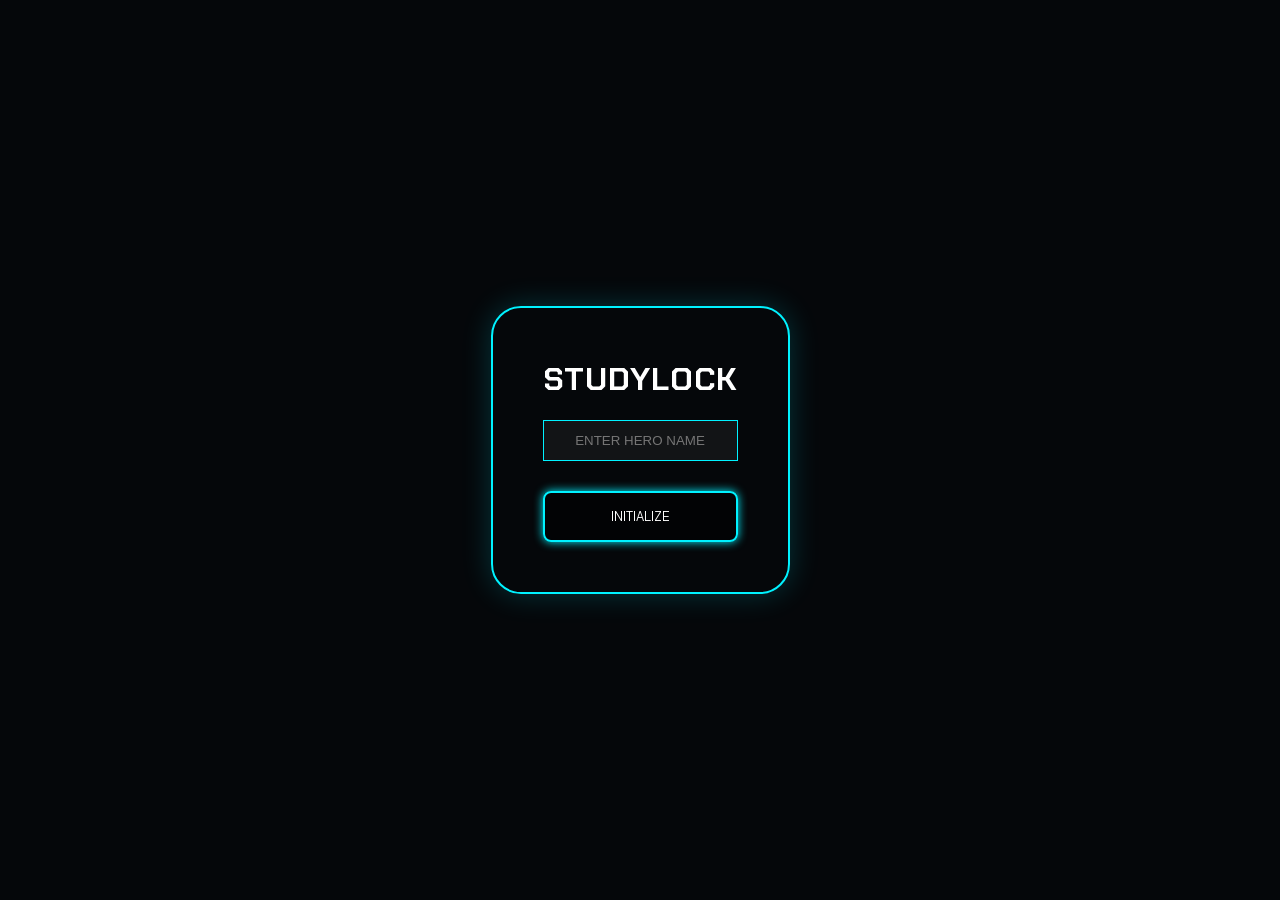
<file: index.html>
<!DOCTYPE html>
<html lang="en">
<head>
    <meta charset="UTF-8">
    <meta name="viewport" content="width=device-width, initial-scale=1.0">
    <title>StudyLock RPG</title>
    <link rel="stylesheet" href="style.css">
</head>
<body>
    <div id="confetti-container"></div>
    <canvas id="particleCanvas"></canvas>

    <div id="loginScreen" class="login">
        <div class="login-circle">
            <h1 class="title-font">STUDYLOCK</h1>
            <input type="text" id="usernameInput" placeholder="ENTER HERO NAME">
            <button id="loginBtn" class="neon-btn cyan-glow">INITIALIZE</button>
        </div>
    </div>

    <div class="container">
        <header class="glass-header">
            <div class="hud-left">
                <span id="profileName" class="title-font">HERO</span>
                <div class="lvl-badge">LVL <span id="level">1</span></div>
            </div>
            <div class="hud-right">
                <span id="tokens">0</span> <small>TKNS</small>
            </div>
        </header>

        <main class="main-content">
            <section class="glass-card reactor">
                <div class="timer-container">
                    <svg class="timer-svg" viewBox="0 0 100 100">
                        <circle class="timer-bg" cx="50" cy="50" r="45"></circle>
                        <circle id="timerPath" class="timer-path" cx="50" cy="50" r="45"></circle>
                    </svg>
                    <h2 id="timer" class="title-font">25:00</h2>
                </div>
                <div class="wheel-controls">
                    <button id="downBtn" class="icon-btn">−</button>
                    <span id="minutesDisplay">25</span>
                    <button id="upBtn" class="icon-btn">+</button>
                </div>
                <button id="startBtn" class="neon-btn start-glow">START FOCUS</button>
                <button id="pauseBtn" class="neon-btn pause-glow hidden">PAUSE</button>
            </section>

            <div class="side-panel">
                <div class="glass-card">
                    <h4 class="title-font">XP PROGRESS</h4>
                    <div class="xp-bar-container"><div id="xpFill" class="xp-fill"></div></div>
                </div>

                <div class="glass-card spotify-card">
                    <iframe data-testid="embed-iframe" style="border-radius:12px" src="https://open.spotify.com/embed/playlist/3YEXSpO75EbOS2CbSQ0CyE?utm_source=generator&theme=0" width="100%" height="352" frameBorder="0" allowfullscreen="" allow="autoplay; clipboard-write; encrypted-media; fullscreen; picture-in-picture" loading="lazy"></iframe>
                </div>
            </div>
        </main>

        <button id="openShopBtn" class="neon-btn purple-glow" onclick="toggleShop(true)">OPEN ARMORY</button>
    </div>

    <div id="shopPage" class="modal hidden">
        <div class="shop-content">
            <h2 class="title-font">THE ARMORY</h2>
            <div class="shop-grid">
                <div class="shop-item">
                    <h5>Shield Gen</h5>
                    <button class="purple-glow" onclick="buyItem('shield')">25 TKNS</button>
                </div>
                <div class="shop-item">
                    <h5>Mana Cell</h5>
                    <button class="purple-glow" onclick="buyItem('battery')">10 TKNS</button>
                </div>
            </div>
            <button class="neon-btn" onclick="toggleShop(false)">CLOSE</button>
        </div>
    </div>

    <script src="script.js"></script>
</body>
</html>
</file>
<file: style.css>
@import url('https://fonts.googleapis.com/css2?family=Chakra+Petch:wght@700&display=swap');

:root {
    --neon-cyan: #00f2ff;
    --neon-purple: #bc13fe;
    --neon-green: #39ff14;
    --neon-orange: #f59e0b;
}

* { margin: 0; padding: 0; box-sizing: border-box; }
body { background: #05070a; color: white; font-family: sans-serif; overflow-x: hidden; min-height: 100vh; }
canvas { position: fixed; inset: 0; z-index: -1; }
.title-font { font-family: 'Chakra Petch', sans-serif; text-transform: uppercase; letter-spacing: 1px; }

.container { max-width: 1000px; margin: 0 auto; padding: 20px; display: flex; flex-direction: column; gap: 20px; }

/* GRID SYSTEM */
.main-content { display: grid; grid-template-columns: 1fr; gap: 20px; }
@media (min-width: 768px) { .main-content { grid-template-columns: 1fr 1fr; } }

.glass-card { background: rgba(255,255,255,0.03); backdrop-filter: blur(10px); padding: 20px; border-radius: 15px; border: 1px solid rgba(255,255,255,0.1); }

/* CORE TIMER */
.reactor { text-align: center; display: flex; flex-direction: column; align-items: center; }
.timer-container { position: relative; width: 200px; height: 200px; margin-bottom: 10px; display: flex; align-items: center; justify-content: center; }
.timer-svg { position: absolute; width: 100%; height: 100%; transform: rotate(-90deg); }
.timer-path { fill: none; stroke: var(--neon-cyan); stroke-width: 4; stroke-dasharray: 283; stroke-dashoffset: 0; transition: 1s linear; }
.timer-bg { fill: none; stroke: rgba(255,255,255,0.05); stroke-width: 4; }
#timer { font-size: 44px; text-shadow: 0 0 10px var(--neon-cyan); }
.hp-pips { font-size: 20px; margin-bottom: 20px; }

/* CONTROLS */
.wheel-controls { display: flex; align-items: center; gap: 25px; margin-bottom: 20px; font-size: 30px; }
.icon-btn { width: 45px; height: 45px; border-radius: 50%; border: 2px solid var(--neon-cyan); background: none; color: var(--neon-cyan); font-size: 24px; cursor: pointer; }
.action-stack { width: 100%; max-width: 300px; }

/* BUTTONS */
button { transition: 0.2s; cursor: pointer; font-family: 'Chakra Petch'; }
.neon-btn { width: 100%; padding: 15px; background: rgba(0,0,0,0.5); border: 2px solid; border-radius: 8px; color: white; margin-top: 10px; }
.cyan-glow { border-color: var(--neon-cyan); box-shadow: 0 0 10px var(--neon-cyan); }
.start-glow { border-color: var(--neon-green); color: var(--neon-green); }
.pause-glow { border-color: var(--neon-orange); color: var(--neon-orange); }
.purple-glow { border-color: var(--neon-purple); color: var(--neon-purple); }

/* STATS */
.xp-header { display: flex; justify-content: space-between; margin-bottom: 10px; }
.xp-bar-container { height: 10px; background: #111; border-radius: 5px; overflow: hidden; }
.xp-fill { height: 100%; background: var(--neon-cyan); width: 0%; transition: 0.5s; }
.lvl-badge { background: var(--neon-cyan); color: black; padding: 2px 8px; border-radius: 4px; font-weight: bold; margin-left: 10px; }

/* SPOTIFY BOX */
.spotify-card { padding: 0; height: 352px; overflow: hidden; border-color: #1DB954; }

/* MODALS */
.hidden { display: none !important; }
.modal { position: fixed; inset: 0; background: rgba(0,0,0,0.95); display: flex; align-items: center; justify-content: center; z-index: 1000; }
.shop-content { background: #0a0a0a; border: 2px solid var(--neon-purple); padding: 30px; border-radius: 20px; width: 90%; max-width: 500px; text-align: center; }
.shop-grid { display: grid; grid-template-columns: 1fr 1fr; gap: 15px; margin: 25px 0; }
.shop-item { background: rgba(255,255,255,0.05); padding: 15px; border-radius: 10px; }

.login { position: fixed; inset: 0; background: #05070a; z-index: 2000; display: flex; align-items: center; justify-content: center; }
.login-circle { border: 2px solid var(--neon-cyan); padding: 50px; border-radius: 30px; text-align: center; box-shadow: 0 0 30px rgba(0,242,255,0.2); }
#usernameInput { display: block; margin: 20px 0; padding: 12px; background: rgba(255,255,255,0.05); border: 1px solid var(--neon-cyan); color: white; width: 100%; text-align: center; }
</file>
